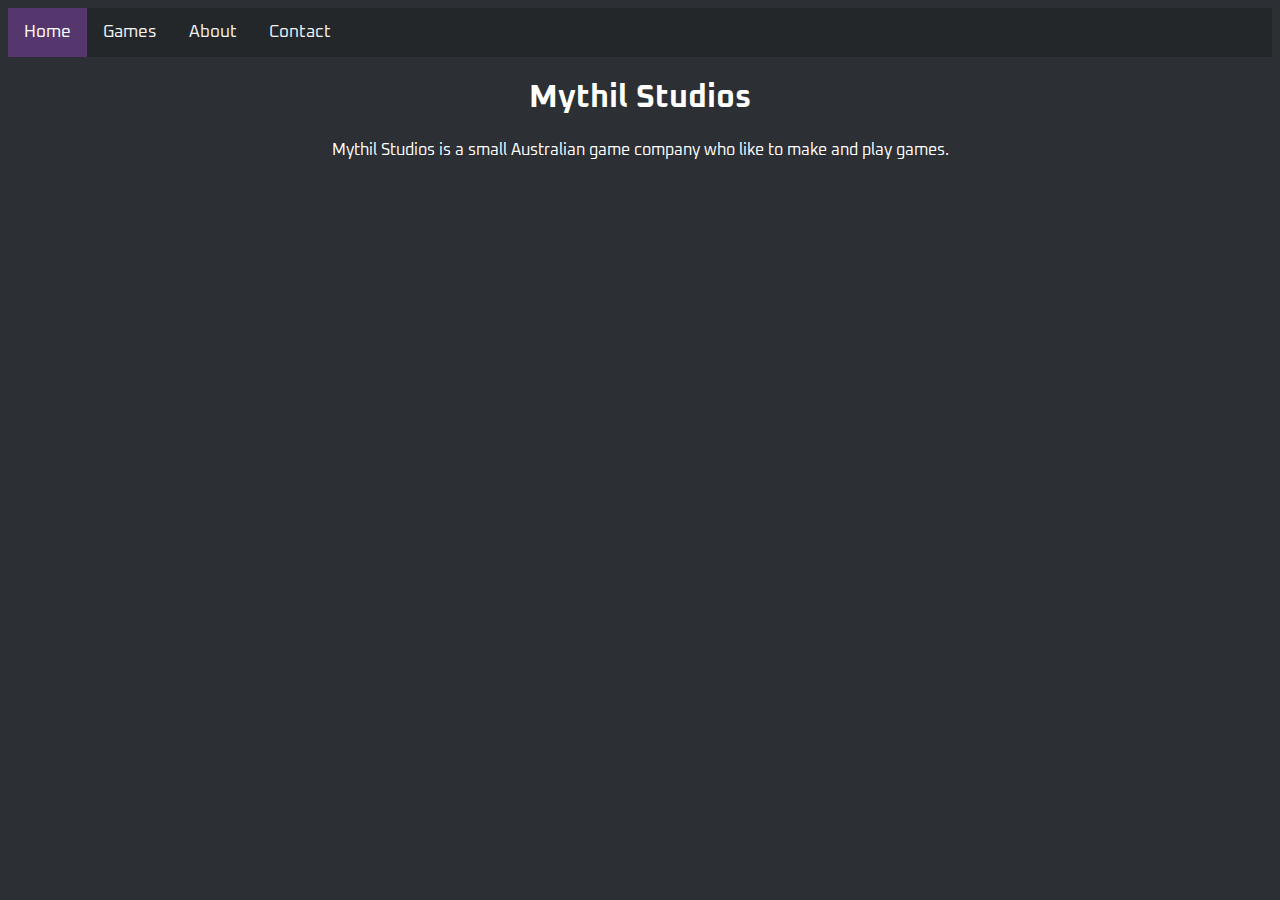
<file: index.html>
<!DOCTYPE html>
<html lang="en" dir="ltr">
	<head>
		<meta charset="utf-8">
		<link rel="icon" href="favicon.ico">
		<link href="https://fonts.googleapis.com/css2?family=Oxanium&display=swap" sizes="500x500" rel="stylesheet">
		<link rel="stylesheet" type="text/css" href="style.css">
		<title>Mythil Studios</title>
	</head>
	<body>
		<div class="topnav">
  	<a class="active" href="index.html">Home</a>
  	<a href="gamesPage.html">Games</a>
  	<a href="aboutPage.html">About</a>
  	<a href="contactPage.html">Contact</a>
	</div>

	<h1>Mythil Studios</h1>

	<p>Mythil Studios is a small Australian game company who like to make and play games.</p>

	</body>
</html>
</file>
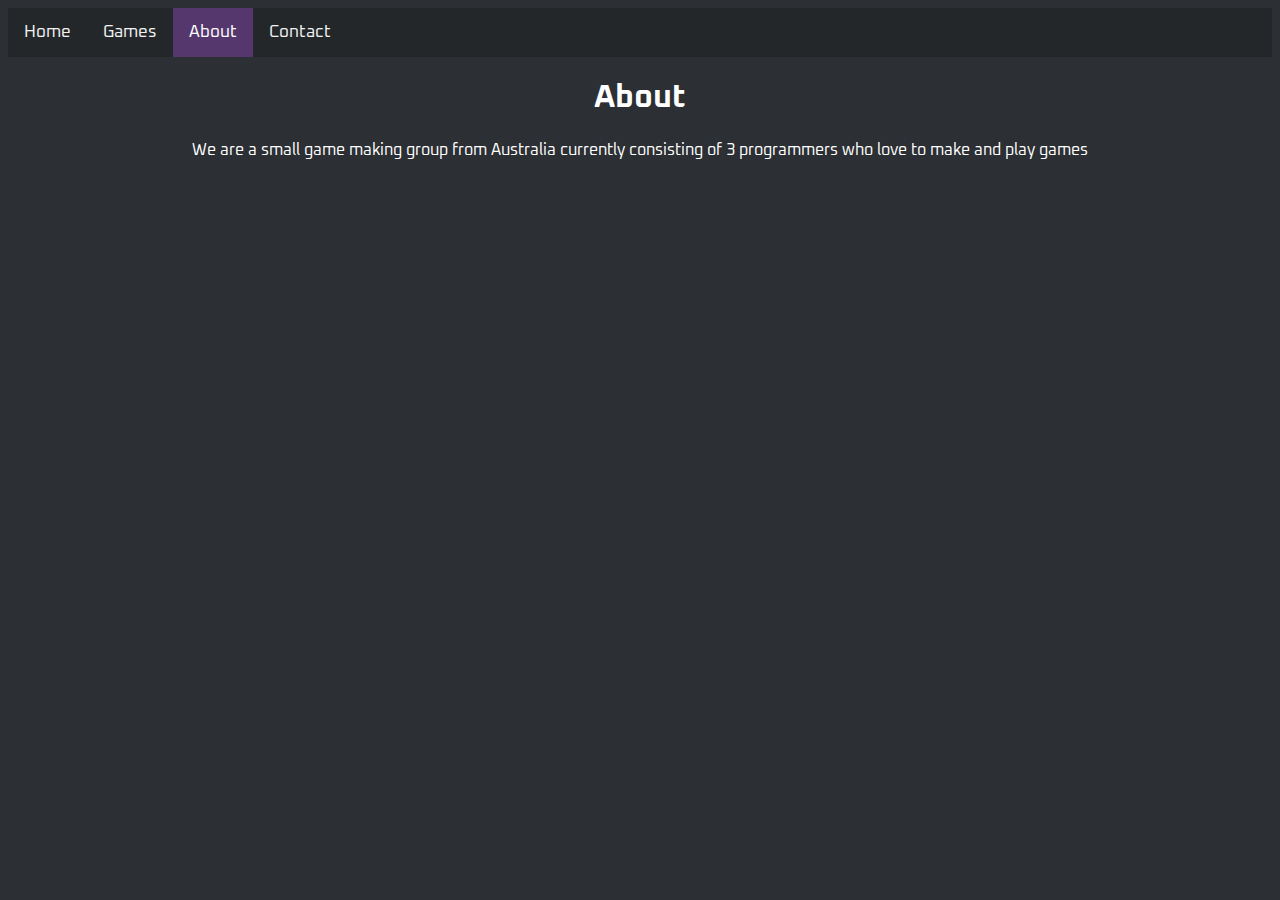
<file: aboutPage.html>
<!DOCTYPE html>
<html lang="en" dir="ltr">
	<head>
		<meta charset="utf-8">
		<link rel="icon" href="favicon.ico">
		<link href="https://fonts.googleapis.com/css2?family=Oxanium&display=swap" rel="stylesheet">
		<link rel="stylesheet" type="text/css" href="style.css">
		<title>Mythil Studios</title>
	</head>
	<body>
		<div class="topnav">
  	<a href="index.html">Home</a>
  	<a href="gamesPage.html">Games</a>
  	<a class="active" href="aboutPage.html">About</a>
  	<a href="contactPage.html">Contact</a>
	</div>

	<h1>About</h1>
	<p>We are a small game making group from Australia currently consisting of 3 programmers who love to make and play games</p>

	</body>
</html>
</file>
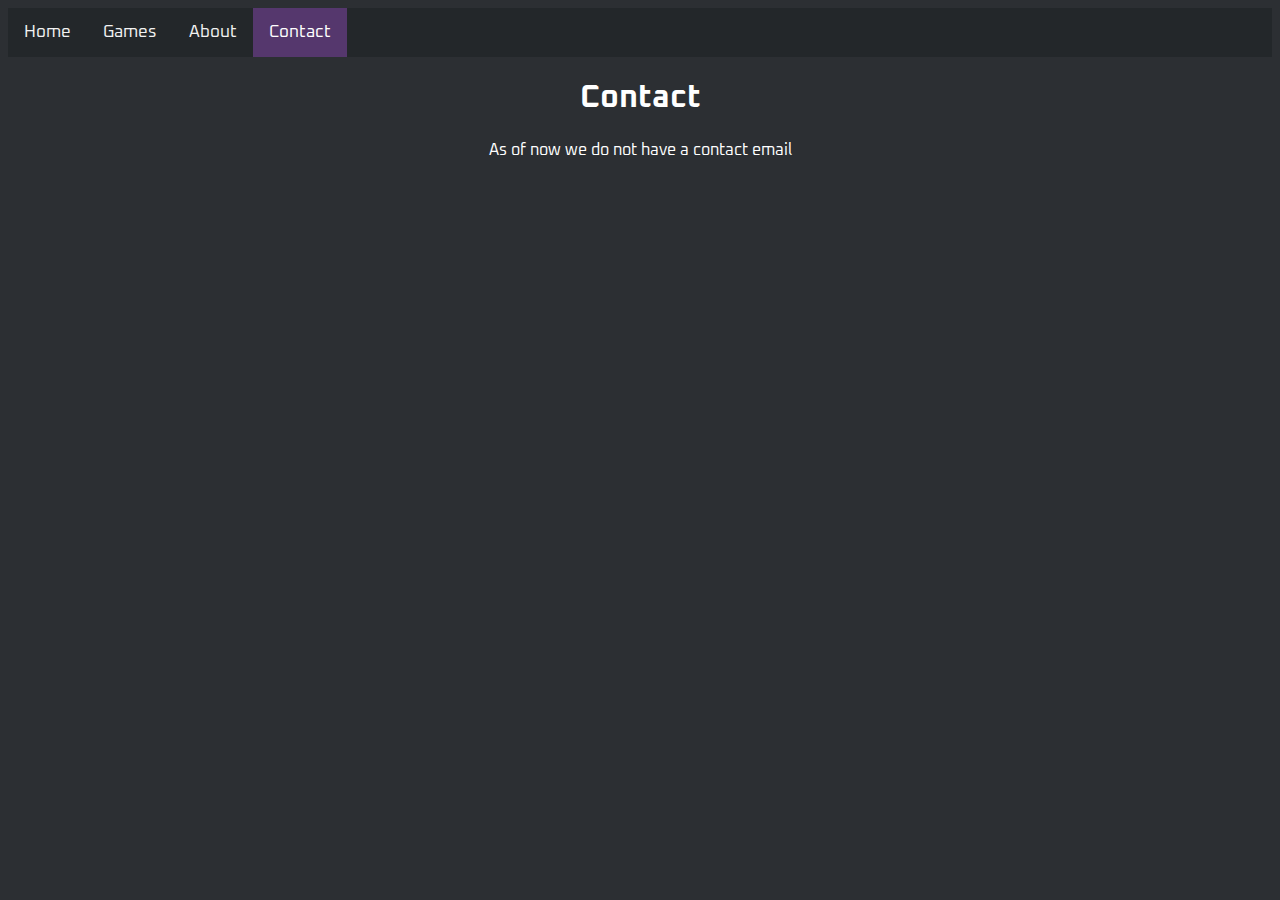
<file: contactPage.html>
<!DOCTYPE html>
<html lang="en" dir="ltr">
	<head>
		<meta charset="utf-8">
		<link rel="icon" href="favicon.ico">
		<link href="https://fonts.googleapis.com/css2?family=Oxanium&display=swap" rel="stylesheet">
		<link rel="stylesheet" type="text/css" href="style.css">
		<title>Mythil Studios</title>
	</head>
	<body>
		<div class="topnav">
  	<a href="index.html">Home</a>
  	<a href="gamesPage.html">Games</a>
  	<a href="aboutPage.html">About</a>
  	<a class="active" href="contactPage.html">Contact</a>
	</div>

	<h1>Contact</h1>
	<p>As of now we do not have a contact email</p>

	</body>
</html>
</file>
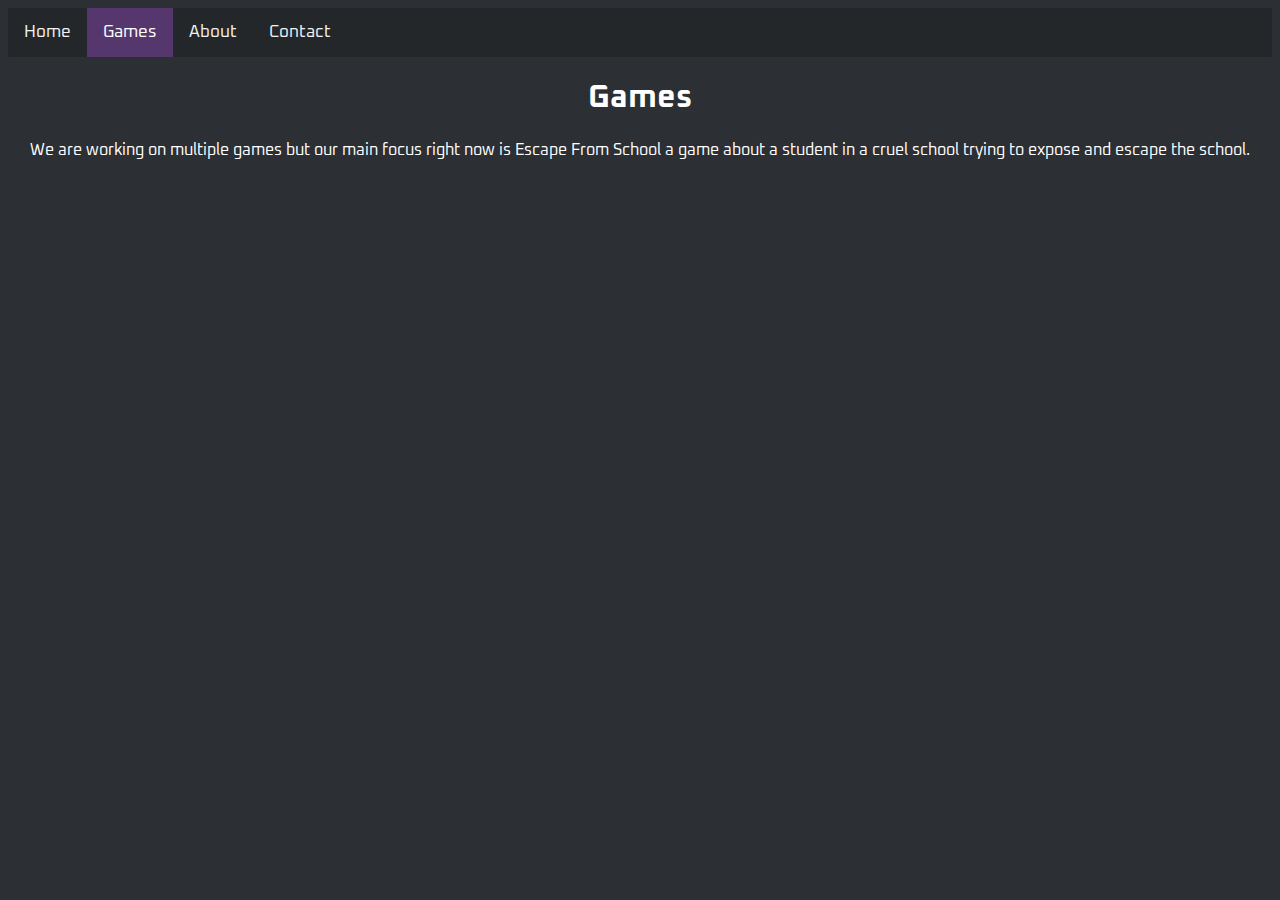
<file: gamesPage.html>
<!DOCTYPE html>
<html lang="en" dir="ltr">
	<head>
		<meta charset="utf-8">
		<link href="https://fonts.googleapis.com/css2?family=Oxanium&display=swap" rel="stylesheet">
		<link rel="stylesheet" type="text/css" href="style.css">
		<title>Mythil Studios</title>
	</head>
	<body>
		<div class="topnav">
  	<a href="index.html">Home</a>
  	<a class="active" href="gamesPage.html">Games</a>
  	<a href="#contact">About</a>
  	<a href="#about">Contact</a>
	</div>

	<h1>Games</h1>
	<p>We are working on multiple games but our main focus right now is Escape From School a game about a student in a cruel school trying to expose and escape the school.</p>

	</body>
</html>
</file>
<file: style.css>
body{
	text-align: center;
	font-family: 'Oxanium', cursive;
	color: white;
	background-color: #2C2F33;
}
.topnav {
  background-color: #23272A;
  overflow: hidden;
}

/* Style the links inside the navigation bar */
.topnav a {
  float: left;
  color: #f2f2f2;
  text-align: center;
  padding: 14px 16px;
  text-decoration: none;
  font-size: 17px;
}

/* Change the color of links on hover */
.topnav a:hover {
  background-color: #ddd;
  color: black;
}

/* Add a color to the active/current link */
.topnav a.active {
  background-color: #55376d;
  color: white;
}
</file>
